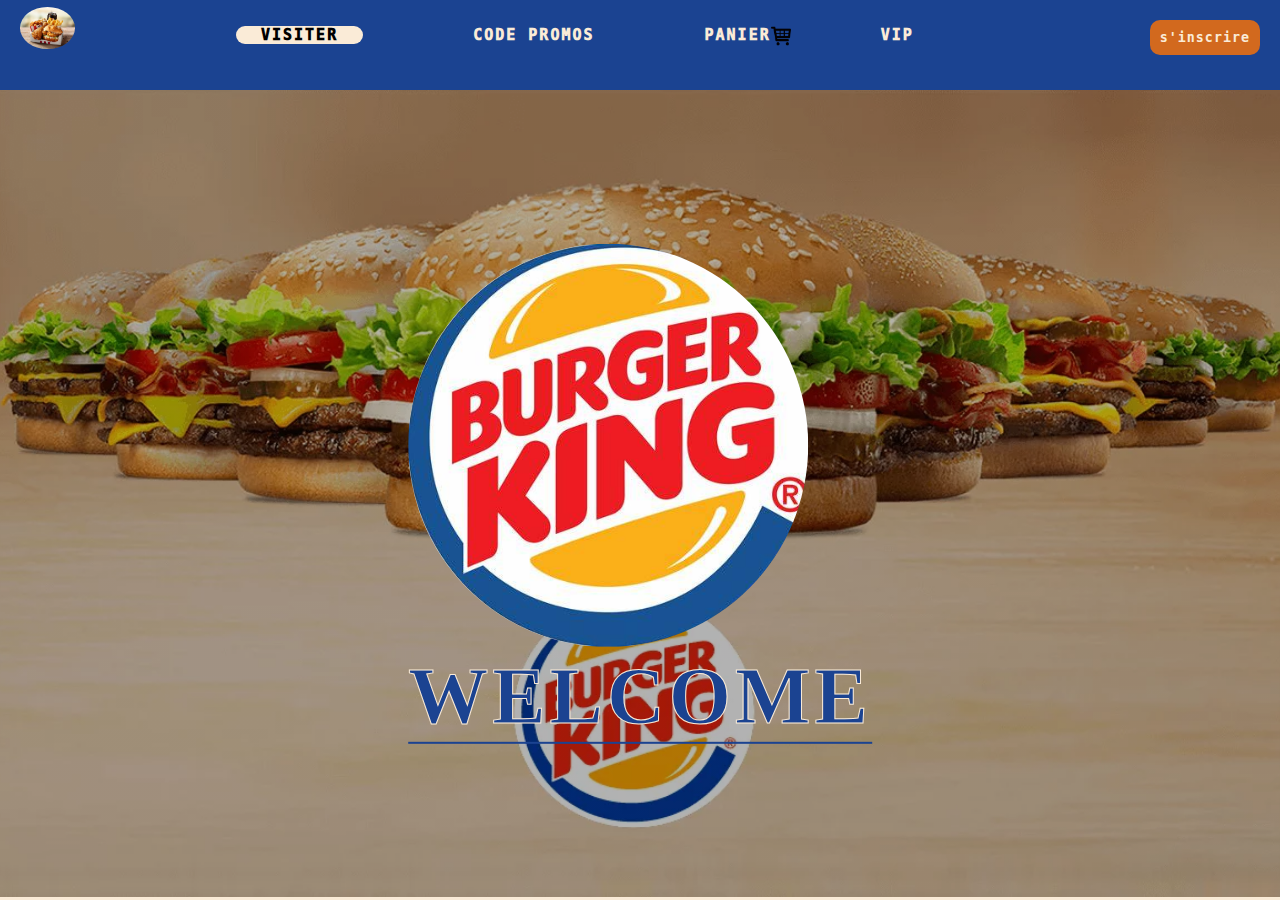
<file: index.html>
<!DOCTYPE html>
<html lang="en">
<head>
    <meta charset="UTF-8">
    <meta name="viewport" content="width=device-width, initial-scale=1.0">
    <link rel="icon" href="./images/restoicon.jpg" >
    <link rel="stylesheet" href="style.css">
    <title>best burger</title>
</head>
<body>
    <nav>
        <div class="logo">
            <div class="log">
                <img src="images/kfc3.jpg" alt="">
            </div>
            <ul>
                <li class="active"><a href="pages.html">visiter</a></li>
                <li><a href="pages.html">code promos</a></li>
                <li><a href="pages.html">panier <img src="images/panier.png" alt=""></a></li>
                <li><a href="pages.html">vip</a></li>
            </ul>
            <div class="bou">
            <button class="boot1">s'inscrire</button>
          </div>
        </div>
    </nav>
    <header>
        <div class="contenair">
          <img src="images/burgerking.jpg" alt="">
          <h1>WELCOME</h1>
        </div>
    </header>
    
</body>
</html>
</file>
<file: style.css>
*{
    text-decoration: none;
    margin: 0;
    padding: 0;
    box-sizing: border-box;
    list-style: none;
}

@media screen and (min-width: 1000px) and (max-width: 1400px){
  

nav{
    height: 10vh;
    width: 100%;
    background-color: #1B4391;
}

.logo{
    display: flex;
    margin-right: 20px;
    padding: 0;
    justify-content: space-between;
}

.logo .log img{
    width: 55px;
    border-radius: 200%;
    margin: 7px 20px;
    position: absolute;
}

.logo ul li img {
    width: 20px;
    position: absolute;
}

.logo ul{
    display: flex;
    margin: 25px 20px;

}

.logo ul li{
    margin: 1px 30px;
    border: transparent;
    padding: 0px 25px;
    border-radius: 10px;
}

.logo ul li a{
    color: antiquewhite;
    font-size: 15px;
    font-family: monospace;
    font-weight: 1000;
    text-transform: uppercase;
    letter-spacing: 2px;
    transition: 0.3s;
}

.logo ul li a:hover{
    color: black;
    font-size: 15px;
    font-family: monospace;
    font-weight: 1000;
    text-transform: uppercase;
    letter-spacing: 2px;
    background-color: antiquewhite;
    padding: 0px 35px;
    border-radius: 10px;
}


.boot1 {
    margin: 20px 0px;
    background-color: chocolate;
    border: none;
    font-family: monospace;
    font-weight: bolder;
    color: antiquewhite;
    cursor: pointer;
    padding: 10px;
    letter-spacing: 1px;
    border-radius: 10px;
    transition: 0.6s;
}

.boot1:hover{
    padding: 12px;
    font-size: 12px;
}

.logo ul li.active a{
    color: black;
    font-size: 15px;
    font-family: monospace;
    font-weight: 1000;
    text-transform: uppercase;
    letter-spacing: 2px;
    background-color: antiquewhite;
    padding: 0px 25px;
    border-radius: 10px;
    transition: 0.3s;
}

.logo ul li.active a:hover{
    color: black;
    font-size: 15px;
    font-family: monospace;
    font-weight: 1000;
    text-transform: uppercase;
    letter-spacing: 2px;
    background-color: antiquewhite;
    padding: 0px 35px;
    border-radius: 10px;
}

header{
    height: 90vh;
    width: 100%;
    background-image: linear-gradient(rgba(0,0,0,0.3),rgba(0,0,0,0.3)), url(./images/bg1.webp);
    background-size: cover;
    background-position: top;
    border-bottom:3px solid antiquewhite;
}

.contenair{
    position: relative;
    width: fit-content;
    top: 50%;
    left: 50%;
    transform: translate(-50%, -50%);
    border-bottom:2px solid #1B4391;
}

.contenair img{
    width: 400px;
    border-radius: 50%;
}

.contenair h1{
    font-size: 80px;
    text-align: center;
    color: #1B4391;
    -webkit-text-stroke: 1px antiquewhite;
    letter-spacing: 4px;
}

}







/* phone screen */

@media screen and (min-width: 700px) and (max-width: 800px){
  

  nav{
      height: 13vh;
      width: 100%;
      background-color: #1B4391;
  }
  
  .logo{
      display: flex;
      margin-right: 20px;
      padding: 0;
      justify-content: space-between;
  }
  
  .logo .log img{
      width: 55px;
      border-radius: 200%;
      margin: 7px 20px;
      margin-right: 5px;
      position: absolute;
  }
  
  .logo ul li img {
      width: 20px;
      position: absolute;
  }
  
  .logo ul{
      display: flex;
      margin: 75px 20px;
  
  }
  
  .logo ul li{
      margin: 1px 20px;
      border: transparent;
      padding: 0px 10px;
      border-radius: 10px;
  }
  
  .logo ul li a{
      color: antiquewhite;
      font-size: 8px;
      font-family: monospace;
      font-weight: 1000;
      text-transform: uppercase;
      letter-spacing: 2px;
      transition: 0.3s;
  }
  
  .logo ul li a:active{
      color: black;
      font-size: 15px;
      font-family: monospace;
      font-weight: 1000;
      text-transform: uppercase;
      letter-spacing: 2px;
      background-color: antiquewhite;
      padding: 0px 8px;
      border-radius: 10px;
  }
  
  .bou{
    margin-left: -70px;
  }
  
  .boot1 {
      margin: 10px 0px;
      background-color: chocolate;
      border: none;
      font-family: monospace;
      font-weight: bolder;
      color: antiquewhite;
      cursor: pointer;
      padding: 10px;
      letter-spacing: 1px;
      border-radius: 10px;
      transition: 0.6s;
  }
  
  .boot1:active{
      padding: 12px;
      font-size: 12px;
  }
  
  .logo ul li.active a{
      color: black;
      font-size: 15px;
      font-family: monospace;
      font-weight: 1000;
      text-transform: uppercase;
      letter-spacing: 2px;
      background-color: antiquewhite;
      padding: 0px 10px;
      border-radius: 10px;
      transition: 0.3s;
  }
  
  .logo ul li.active a:active{
      color: black;
      font-size: 15px;
      font-family: monospace;
      font-weight: 1000;
      text-transform: uppercase;
      letter-spacing: 2px;
      background-color: antiquewhite;
      padding: 0px 15px;
      border-radius: 10px;
  }
  
  header{
      height: 90vh;
      width: 100%;
      background-image: linear-gradient(rgba(0,0,0,0.3),rgba(0,0,0,0.3)), url(./images/bg1.webp);
      background-size: cover;
      background-position: top;
      border-bottom:3px solid antiquewhite;
  }
  
  .contenair{
      position: relative;
      width: fit-content;
      top: 50%;
      left: 50%;
      transform: translate(-50%, -50%);
      border-bottom:2px solid #1B4391;
  }
  
  .contenair img{
      width: 350px;
      border-radius: 50%;
  }
  
  .contenair h1{
      font-size: 70px;
      text-align: center;
      color: #1B4391;
      -webkit-text-stroke: 1px antiquewhite;
      letter-spacing: 4px;
  }
  
  }








  /* phone screen mode rotation */

@media screen and (min-width: 1401px) and (max-width: 3000px){
  

  nav{
      height: 13vh;
      width: 100%;
      background-color: #1B4391;
  }
  
  .logo{
      display: flex;
      margin-right: 20px;
      padding: 0;
      justify-content: space-between;
  }
  
  .logo .log img{
      width: 55px;
      border-radius: 200%;
      margin: 7px 20px;
      margin-right: 5px;
      position: absolute;
  }
  
  .logo ul li img {
      width: 20px;
      position: absolute;
  }
  
  .logo ul{
      display: flex;
      margin: 20px 20px;
  
  }
  
  .logo ul li{
      margin: 1px 20px;
      border: transparent;
      padding: 0px 10px;
      border-radius: 10px;
  }
  
  .logo ul li a{
      color: antiquewhite;
      font-size: 15px;
      font-family: monospace;
      font-weight: 1000;
      text-transform: uppercase;
      letter-spacing: 2px;
      transition: 0.3s;
  }
  
  .logo ul li a:active{
      color: black;
      font-size: 15px;
      font-family: monospace;
      font-weight: 1000;
      text-transform: uppercase;
      letter-spacing: 2px;
      background-color: antiquewhite;
      padding: 0px 15px;
      border-radius: 10px;
  }
  
  .bou{
    margin-left: -70px;
  }
  
  .boot1 {
      margin: 10px 0px;
      background-color: chocolate;
      border: none;
      font-family: monospace;
      font-weight: bolder;
      color: antiquewhite;
      cursor: pointer;
      padding: 10px;
      letter-spacing: 1px;
      border-radius: 10px;
      transition: 0.6s;
  }
  
  .boot1:active{
      padding: 12px;
      font-size: 12px;
  }
  
  .logo ul li.active a{
      color: black;
      font-size: 15px;
      font-family: monospace;
      font-weight: 1000;
      text-transform: uppercase;
      letter-spacing: 2px;
      background-color: antiquewhite;
      padding: 0px 10px;
      border-radius: 10px;
      transition: 0.3s;
  }
  
  .logo ul li.active a:active{
      color: black;
      font-size: 15px;
      font-family: monospace;
      font-weight: 1000;
      text-transform: uppercase;
      letter-spacing: 2px;
      background-color: antiquewhite;
      padding: 0px 15px;
      border-radius: 10px;
  }
  
  header{
      height: 90vh;
      width: 100%;
      background-image: linear-gradient(rgba(0,0,0,0.3),rgba(0,0,0,0.3)), url(./images/bg1.webp);
      background-size: cover;
      background-position: top;
      border-bottom:3px solid antiquewhite;
  }
  
  .contenair{
      position: relative;
      width: fit-content;
      top: 50%;
      left: 50%;
      transform: translate(-50%, -50%);
      border-bottom:2px solid #1B4391;
  }
  
  .contenair img{
      width: 350px;
      border-radius: 50%;
  }
  
  .contenair h1{
      font-size: 70px;
      text-align: center;
      color: #1B4391;
      -webkit-text-stroke: 1px antiquewhite;
      letter-spacing: 4px;
  }
  
  }








 /* phone screen 2*/

@media screen and (min-width: 300px) and (max-width: 650px){
  

  nav{
      height: 13vh;
      width: 100%;
      background-color: #1B4391;
  }
  
  .logo{
      display: flex;
      margin-right: 20px;
      padding: 0;
      justify-content: space-between;
  }
  
  .logo .log img{
      width: 55px;
      border-radius: 200%;
      margin: 7px 20px;
      margin-right: 5px;
      position: absolute;
  }
  
  .logo ul li img {
      width: 20px;
      position: absolute;
  }
  
  .logo ul{
      display: flex;
      margin-top: 75px;
      margin-left: -85px;
  
  }
  
  .logo ul li{
      margin: 1px 20px;
      border: transparent;
      padding: 0px 0px;
      border-radius: 10px;
  }
  
  .logo ul li a{
      color: antiquewhite;
      font-size: 15px;
      font-family: monospace;
      font-weight: 1000;
      text-transform: uppercase;
      letter-spacing: 2px;
      transition: 0.3s;
  }
  
  .logo ul li a:active{
      color: black;
      font-size: 15px;
      font-family: monospace;
      font-weight: 1000;
      text-transform: uppercase;
      letter-spacing: 2px;
      background-color: antiquewhite;
      padding: 0px 15px;
      border-radius: 10px;
  }
  
  .bou{
    margin-left: -150px;
  }
  
  .boot1 {
      margin: 10px 0px;
      background-color: chocolate;
      border: none;
      font-family: monospace;
      font-weight: bolder;
      color: antiquewhite;
      cursor: pointer;
      padding: 10px;
      letter-spacing: 1px;
      border-radius: 10px;
      transition: 0.6s;
  }
  
  .boot1:active{
      padding: 12px;
      font-size: 12px;
  }
  
  .logo ul li.active a{
      color: black;
      font-size: 15px;
      font-family: monospace;
      font-weight: 1000;
      text-transform: uppercase;
      letter-spacing: 2px;
      background-color: antiquewhite;
      padding: 0px 10px;
      border-radius: 10px;
      transition: 0.3s;
  }
  
  .logo ul li.active a:active{
      color: black;
      font-size: 15px;
      font-family: monospace;
      font-weight: 1000;
      text-transform: uppercase;
      letter-spacing: 2px;
      background-color: antiquewhite;
      padding: 0px 15px;
      border-radius: 10px;
  }
  
  header{
      height: 90vh;
      width: 100%;
      background-image: linear-gradient(rgba(0,0,0,0.3),rgba(0,0,0,0.3)), url(./images/bg1.webp);
      background-size: cover;
      background-position: top;
      border-bottom:3px solid antiquewhite;
  }
  
  .contenair{
      position: relative;
      width: fit-content;
      top: 55%;
      left: 50%;
      transform: translate(-50%, -50%);
      border-bottom:2px solid #1B4391;
  }
  
  .contenair img{
      width: 350px;
      border-radius: 50%;
  }
  
  .contenair h1{
      font-size: 70px;
      text-align: center;
      color: #1B4391;
      -webkit-text-stroke: 1px antiquewhite;
      letter-spacing: 4px;
  }
  
  }
</file>
